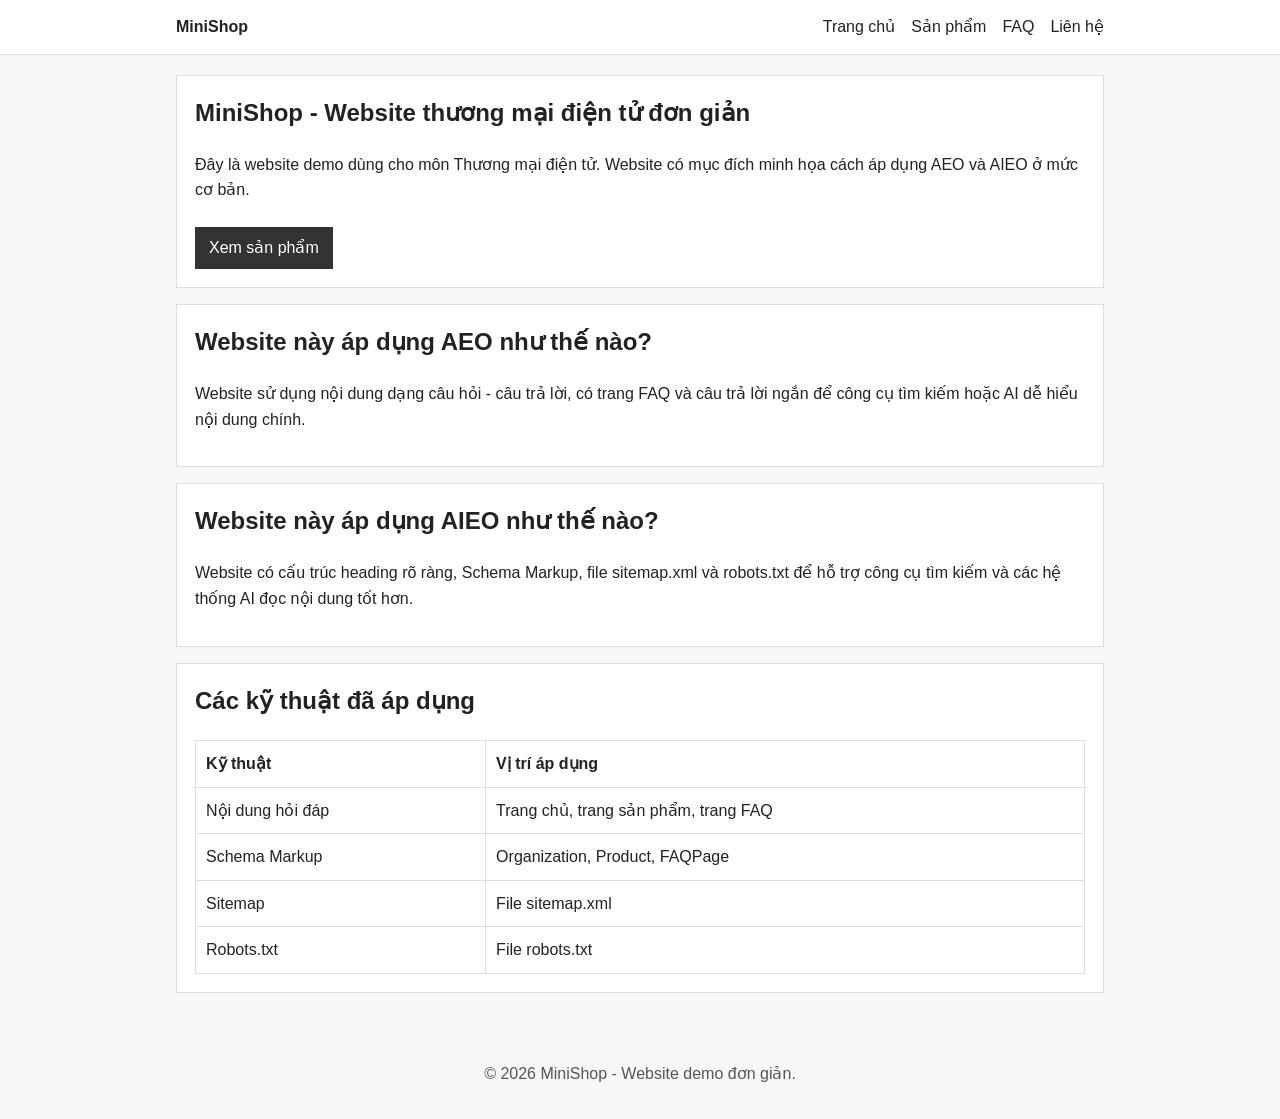
<file: index.html>
<!DOCTYPE html>
<html lang="vi">
<head>
  <meta charset="UTF-8" />
  <meta name="viewport" content="width=device-width, initial-scale=1.0" />
  <meta name="description" content="MiniShop là website demo thương mại điện tử đơn giản áp dụng AEO và AIEO." />
  <title>MiniShop - Demo AEO và AIEO</title>
  <link rel="stylesheet" href="css/style.css" />

  <script type="application/ld+json">
  {
    "@context": "https://schema.org",
    "@type": "Organization",
    "name": "MiniShop",
    "url": "https://github.com/DimensionSans/aeo-aieo-minishop.git",
    "description": "Website demo thương mại điện tử áp dụng AEO và AIEO ở mức cơ bản."
  }
  </script>
</head>
<body>
  <header>
    <nav class="navbar">
      <a class="logo" href="index.html">MiniShop</a>
      <button class="menu-btn" id="menuBtn">Menu</button>
      <ul class="nav-links" id="navLinks">
        <li><a href="index.html">Trang chủ</a></li>
        <li><a href="products.html">Sản phẩm</a></li>
        <li><a href="faq.html">FAQ</a></li>
        <li><a href="contact.html">Liên hệ</a></li>
      </ul>
    </nav>
  </header>

  <main>
    <section class="intro">
      <h1>MiniShop - Website thương mại điện tử đơn giản</h1>
      <p>
        Đây là website demo dùng cho môn Thương mại điện tử. Website có mục đích minh họa cách áp dụng AEO và AIEO ở mức cơ bản.
      </p>
      <a class="btn" href="products.html">Xem sản phẩm</a>
    </section>

    <section class="box">
      <h2>Website này áp dụng AEO như thế nào?</h2>
      <p>
        Website sử dụng nội dung dạng câu hỏi - câu trả lời, có trang FAQ và câu trả lời ngắn để công cụ tìm kiếm hoặc AI dễ hiểu nội dung chính.
      </p>
    </section>

    <section class="box">
      <h2>Website này áp dụng AIEO như thế nào?</h2>
      <p>
        Website có cấu trúc heading rõ ràng, Schema Markup, file sitemap.xml và robots.txt để hỗ trợ công cụ tìm kiếm và các hệ thống AI đọc nội dung tốt hơn.
      </p>
    </section>

    <section class="box">
      <h2>Các kỹ thuật đã áp dụng</h2>
      <table>
        <tr>
          <th>Kỹ thuật</th>
          <th>Vị trí áp dụng</th>
        </tr>
        <tr>
          <td>Nội dung hỏi đáp</td>
          <td>Trang chủ, trang sản phẩm, trang FAQ</td>
        </tr>
        <tr>
          <td>Schema Markup</td>
          <td>Organization, Product, FAQPage</td>
        </tr>
        <tr>
          <td>Sitemap</td>
          <td>File sitemap.xml</td>
        </tr>
        <tr>
          <td>Robots.txt</td>
          <td>File robots.txt</td>
        </tr>
      </table>
    </section>
  </main>

  <footer>
    <p>© 2026 MiniShop - Website demo đơn giản.</p>
  </footer>

  <script src="js/main.js"></script>
</body>
</html>
</file>
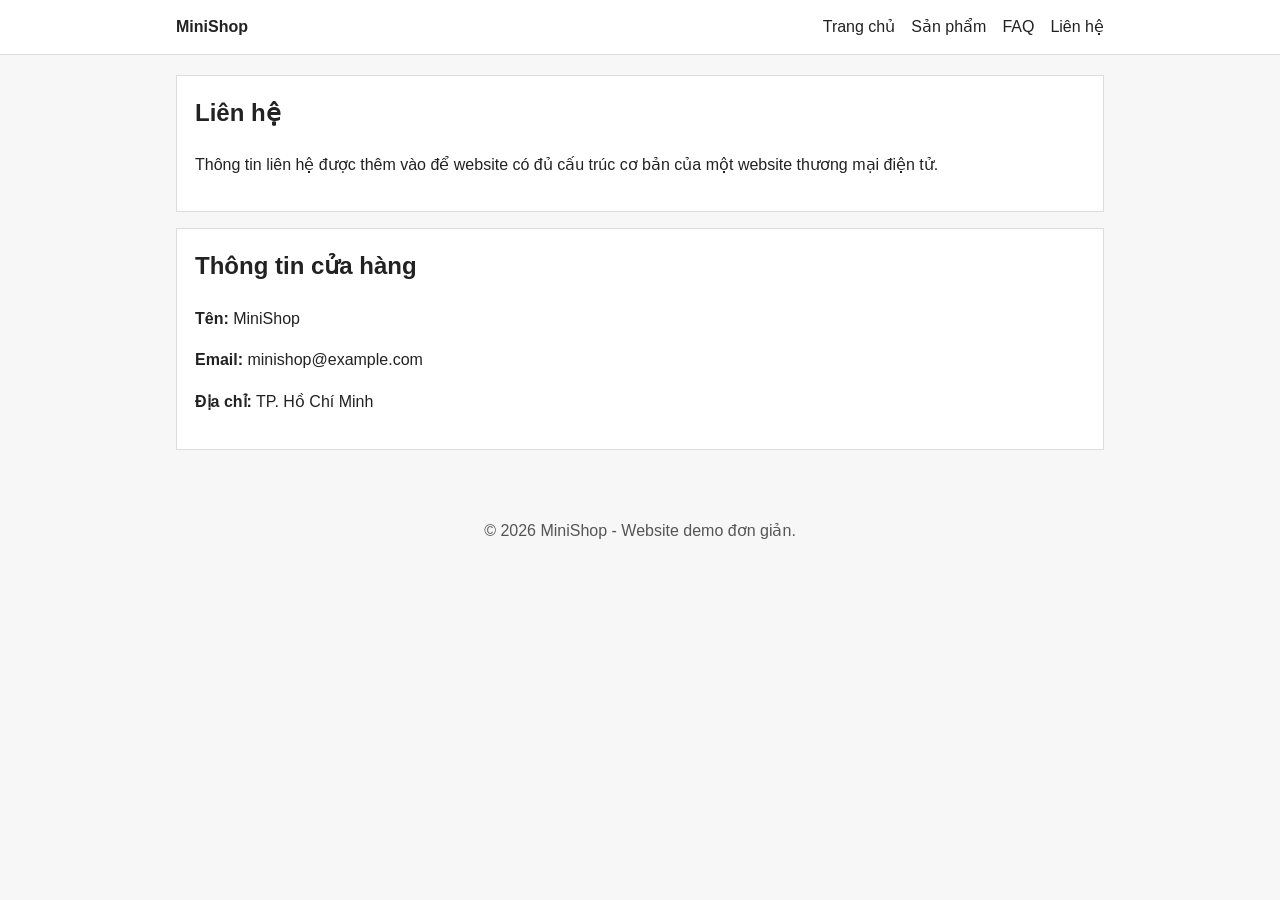
<file: contact.html>
<!DOCTYPE html>
<html lang="vi">
<head>
  <meta charset="UTF-8" />
  <meta name="viewport" content="width=device-width, initial-scale=1.0" />
  <meta name="description" content="Thông tin liên hệ của MiniShop." />
  <title>Liên hệ - MiniShop</title>
  <link rel="stylesheet" href="css/style.css" />
</head>
<body>
  <header>
    <nav class="navbar">
      <a class="logo" href="index.html">MiniShop</a>
      <button class="menu-btn" id="menuBtn">Menu</button>
      <ul class="nav-links" id="navLinks">
        <li><a href="index.html">Trang chủ</a></li>
        <li><a href="products.html">Sản phẩm</a></li>
        <li><a href="faq.html">FAQ</a></li>
        <li><a href="contact.html">Liên hệ</a></li>
      </ul>
    </nav>
  </header>

  <main>
    <section class="intro">
      <h1>Liên hệ</h1>
      <p>Thông tin liên hệ được thêm vào để website có đủ cấu trúc cơ bản của một website thương mại điện tử.</p>
    </section>

    <section class="box">
      <h2>Thông tin cửa hàng</h2>
      <p><strong>Tên:</strong> MiniShop</p>
      <p><strong>Email:</strong> minishop@example.com</p>
      <p><strong>Địa chỉ:</strong> TP. Hồ Chí Minh</p>
    </section>
  </main>

  <footer>
    <p>© 2026 MiniShop - Website demo đơn giản.</p>
  </footer>

  <script src="js/main.js"></script>
</body>
</html>
</file>
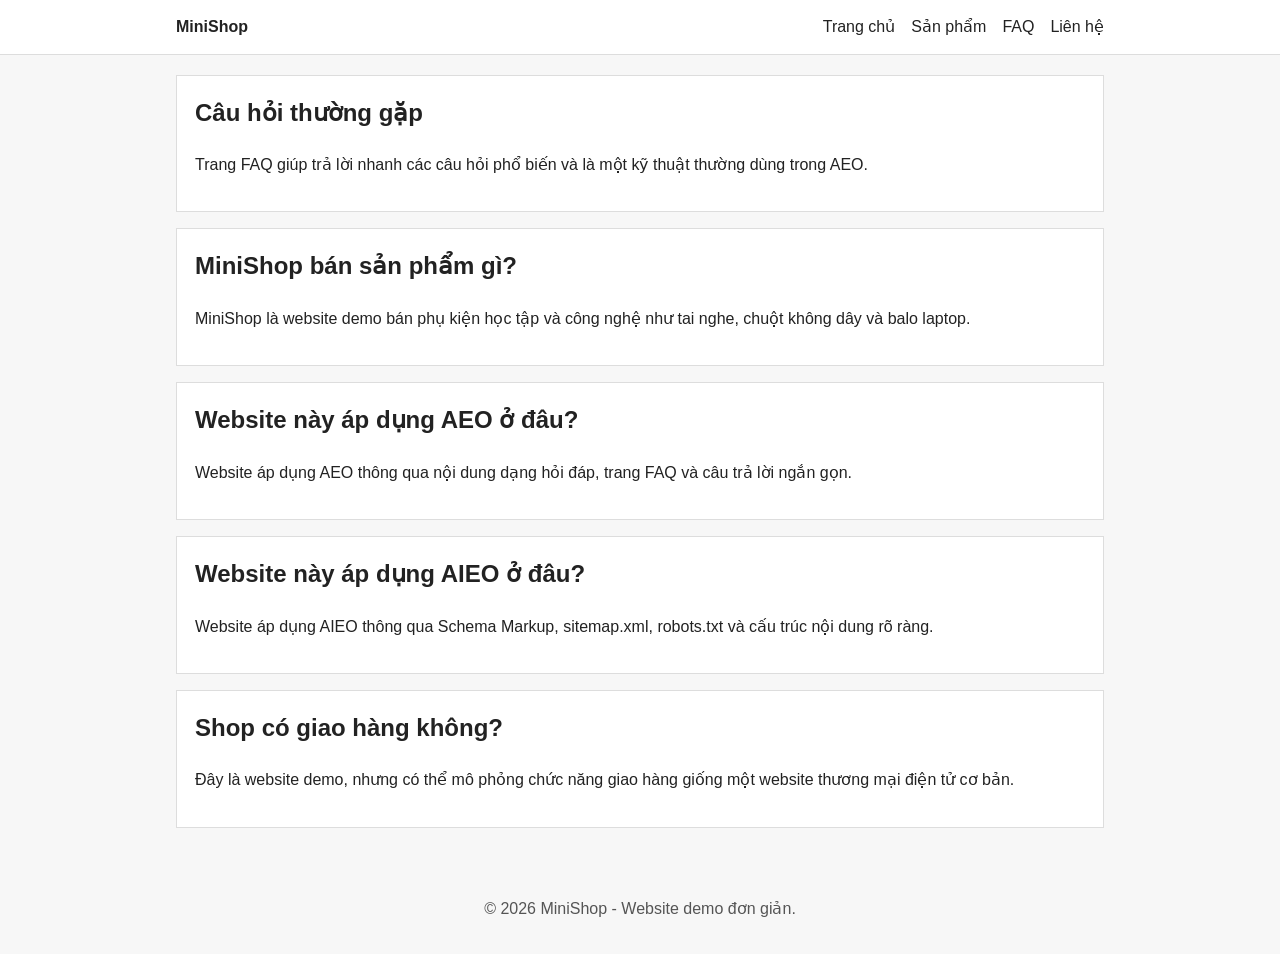
<file: faq.html>
<!DOCTYPE html>
<html lang="vi">
<head>
  <meta charset="UTF-8" />
  <meta name="viewport" content="width=device-width, initial-scale=1.0" />
  <meta name="description" content="Câu hỏi thường gặp của MiniShop." />
  <title>FAQ - MiniShop</title>
  <link rel="stylesheet" href="css/style.css" />

  <script type="application/ld+json">
  {
    "@context": "https://schema.org",
    "@type": "FAQPage",
    "mainEntity": [
      {
        "@type": "Question",
        "name": "MiniShop bán sản phẩm gì?",
        "acceptedAnswer": {
          "@type": "Answer",
          "text": "MiniShop là website demo bán phụ kiện học tập và công nghệ như tai nghe, chuột không dây và balo laptop."
        }
      },
      {
        "@type": "Question",
        "name": "Website này áp dụng AEO ở đâu?",
        "acceptedAnswer": {
          "@type": "Answer",
          "text": "Website áp dụng AEO thông qua nội dung dạng hỏi đáp, trang FAQ và câu trả lời ngắn gọn."
        }
      },
      {
        "@type": "Question",
        "name": "Website này áp dụng AIEO ở đâu?",
        "acceptedAnswer": {
          "@type": "Answer",
          "text": "Website áp dụng AIEO thông qua Schema Markup, sitemap.xml, robots.txt và cấu trúc nội dung rõ ràng."
        }
      }
    ]
  }
  </script>
</head>
<body>
  <header>
    <nav class="navbar">
      <a class="logo" href="index.html">MiniShop</a>
      <button class="menu-btn" id="menuBtn">Menu</button>
      <ul class="nav-links" id="navLinks">
        <li><a href="index.html">Trang chủ</a></li>
        <li><a href="products.html">Sản phẩm</a></li>
        <li><a href="faq.html">FAQ</a></li>
        <li><a href="contact.html">Liên hệ</a></li>
      </ul>
    </nav>
  </header>

  <main>
    <section class="intro">
      <h1>Câu hỏi thường gặp</h1>
      <p>Trang FAQ giúp trả lời nhanh các câu hỏi phổ biến và là một kỹ thuật thường dùng trong AEO.</p>
    </section>

    <section class="faq-item">
      <h2>MiniShop bán sản phẩm gì?</h2>
      <p>MiniShop là website demo bán phụ kiện học tập và công nghệ như tai nghe, chuột không dây và balo laptop.</p>
    </section>

    <section class="faq-item">
      <h2>Website này áp dụng AEO ở đâu?</h2>
      <p>Website áp dụng AEO thông qua nội dung dạng hỏi đáp, trang FAQ và câu trả lời ngắn gọn.</p>
    </section>

    <section class="faq-item">
      <h2>Website này áp dụng AIEO ở đâu?</h2>
      <p>Website áp dụng AIEO thông qua Schema Markup, sitemap.xml, robots.txt và cấu trúc nội dung rõ ràng.</p>
    </section>

    <section class="faq-item">
      <h2>Shop có giao hàng không?</h2>
      <p>Đây là website demo, nhưng có thể mô phỏng chức năng giao hàng giống một website thương mại điện tử cơ bản.</p>
    </section>
  </main>

  <footer>
    <p>© 2026 MiniShop - Website demo đơn giản.</p>
  </footer>

  <script src="js/main.js"></script>
</body>
</html>
</file>
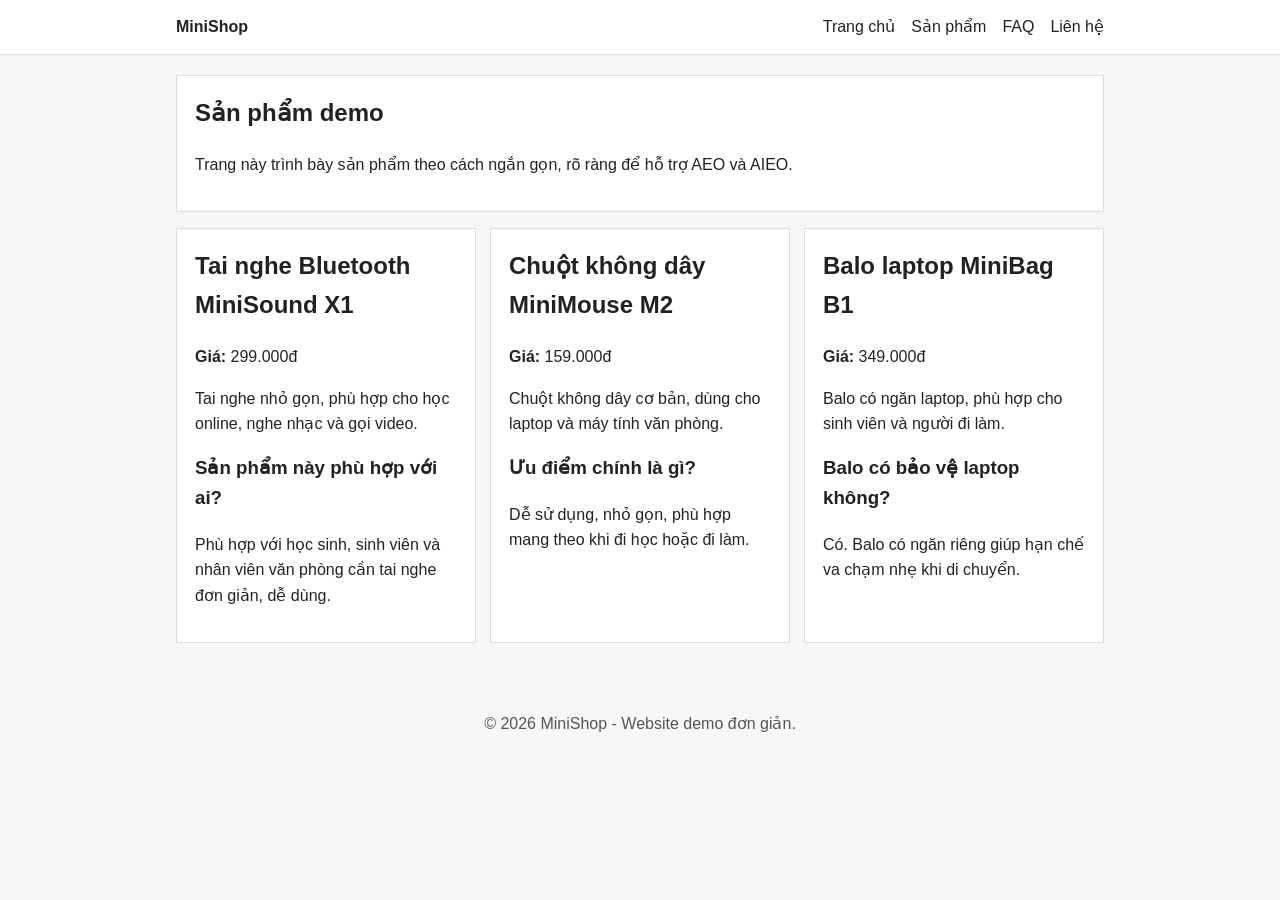
<file: products.html>
<!DOCTYPE html>
<html lang="vi">
<head>
  <meta charset="UTF-8" />
  <meta name="viewport" content="width=device-width, initial-scale=1.0" />
  <meta name="description" content="Danh sách sản phẩm đơn giản của MiniShop." />
  <title>Sản phẩm - MiniShop</title>
  <link rel="stylesheet" href="css/style.css" />

  <script type="application/ld+json">
  {
    "@context": "https://schema.org/",
    "@type": "Product",
    "name": "Tai nghe Bluetooth MiniSound X1",
    "description": "Tai nghe Bluetooth nhỏ gọn, phù hợp học online và nghe nhạc.",
    "brand": {
      "@type": "Brand",
      "name": "MiniSound"
    },
    "offers": {
      "@type": "Offer",
      "priceCurrency": "VND",
      "price": "299000",
      "availability": "https://schema.org/InStock"
    }
  }
  </script>
</head>
<body>
  <header>
    <nav class="navbar">
      <a class="logo" href="index.html">MiniShop</a>
      <button class="menu-btn" id="menuBtn">Menu</button>
      <ul class="nav-links" id="navLinks">
        <li><a href="index.html">Trang chủ</a></li>
        <li><a href="products.html">Sản phẩm</a></li>
        <li><a href="faq.html">FAQ</a></li>
        <li><a href="contact.html">Liên hệ</a></li>
      </ul>
    </nav>
  </header>

  <main>
    <section class="intro">
      <h1>Sản phẩm demo</h1>
      <p>Trang này trình bày sản phẩm theo cách ngắn gọn, rõ ràng để hỗ trợ AEO và AIEO.</p>
    </section>

    <section class="list-grid">
      <article class="product">
        <h2>Tai nghe Bluetooth MiniSound X1</h2>
        <p><strong>Giá:</strong> 299.000đ</p>
        <p>Tai nghe nhỏ gọn, phù hợp cho học online, nghe nhạc và gọi video.</p>
        <h3>Sản phẩm này phù hợp với ai?</h3>
        <p>Phù hợp với học sinh, sinh viên và nhân viên văn phòng cần tai nghe đơn giản, dễ dùng.</p>
      </article>

      <article class="product">
        <h2>Chuột không dây MiniMouse M2</h2>
        <p><strong>Giá:</strong> 159.000đ</p>
        <p>Chuột không dây cơ bản, dùng cho laptop và máy tính văn phòng.</p>
        <h3>Ưu điểm chính là gì?</h3>
        <p>Dễ sử dụng, nhỏ gọn, phù hợp mang theo khi đi học hoặc đi làm.</p>
      </article>

      <article class="product">
        <h2>Balo laptop MiniBag B1</h2>
        <p><strong>Giá:</strong> 349.000đ</p>
        <p>Balo có ngăn laptop, phù hợp cho sinh viên và người đi làm.</p>
        <h3>Balo có bảo vệ laptop không?</h3>
        <p>Có. Balo có ngăn riêng giúp hạn chế va chạm nhẹ khi di chuyển.</p>
      </article>
    </section>
  </main>

  <footer>
    <p>© 2026 MiniShop - Website demo đơn giản.</p>
  </footer>

  <script src="js/main.js"></script>
</body>
</html>
</file>
<file: css/style.css>
* {
  box-sizing: border-box;
}

body {
  margin: 0;
  font-family: Arial, Helvetica, sans-serif;
  line-height: 1.6;
  color: #222;
  background: #f7f7f7;
}

header {
  background: #ffffff;
  border-bottom: 1px solid #ddd;
}

.navbar {
  max-width: 960px;
  margin: 0 auto;
  padding: 14px 16px;
  display: flex;
  align-items: center;
  justify-content: space-between;
}

.logo {
  font-weight: bold;
  color: #222;
  text-decoration: none;
}

.menu-btn {
  display: none;
  background: #ffffff;
  border: 1px solid #ccc;
  padding: 6px 10px;
  cursor: pointer;
}

.nav-links {
  list-style: none;
  display: flex;
  gap: 16px;
  margin: 0;
  padding: 0;
}

.nav-links a {
  color: #222;
  text-decoration: none;
}

.nav-links a:hover {
  text-decoration: underline;
}

main {
  max-width: 960px;
  margin: 0 auto;
  padding: 20px 16px;
}

.intro,
.box,
.product,
.faq-item {
  background: #ffffff;
  border: 1px solid #ddd;
  padding: 18px;
  margin-bottom: 16px;
}

h1,
h2,
h3 {
  margin-top: 0;
}

.btn {
  display: inline-block;
  background: #333;
  color: #fff;
  padding: 8px 14px;
  text-decoration: none;
  margin-top: 8px;
}

.list-grid {
  display: grid;
  grid-template-columns: repeat(3, 1fr);
  gap: 14px;
}

.product img {
  width: 100%;
  max-height: 120px;
  object-fit: contain;
  background: #f1f1f1;
  border: 1px solid #ddd;
  margin-bottom: 10px;
}

table {
  width: 100%;
  border-collapse: collapse;
  background: #fff;
}

th,
td {
  border: 1px solid #ddd;
  padding: 10px;
  text-align: left;
}

footer {
  max-width: 960px;
  margin: 0 auto;
  padding: 16px;
  color: #555;
  text-align: center;
}

@media (max-width: 700px) {
  .navbar {
    align-items: flex-start;
  }

  .menu-btn {
    display: block;
  }

  .nav-links {
    display: none;
    flex-direction: column;
    width: 100%;
    margin-top: 12px;
  }

  .nav-links.show {
    display: flex;
  }

  .navbar {
    flex-wrap: wrap;
  }

  .list-grid {
    grid-template-columns: 1fr;
  }
}
</file>
